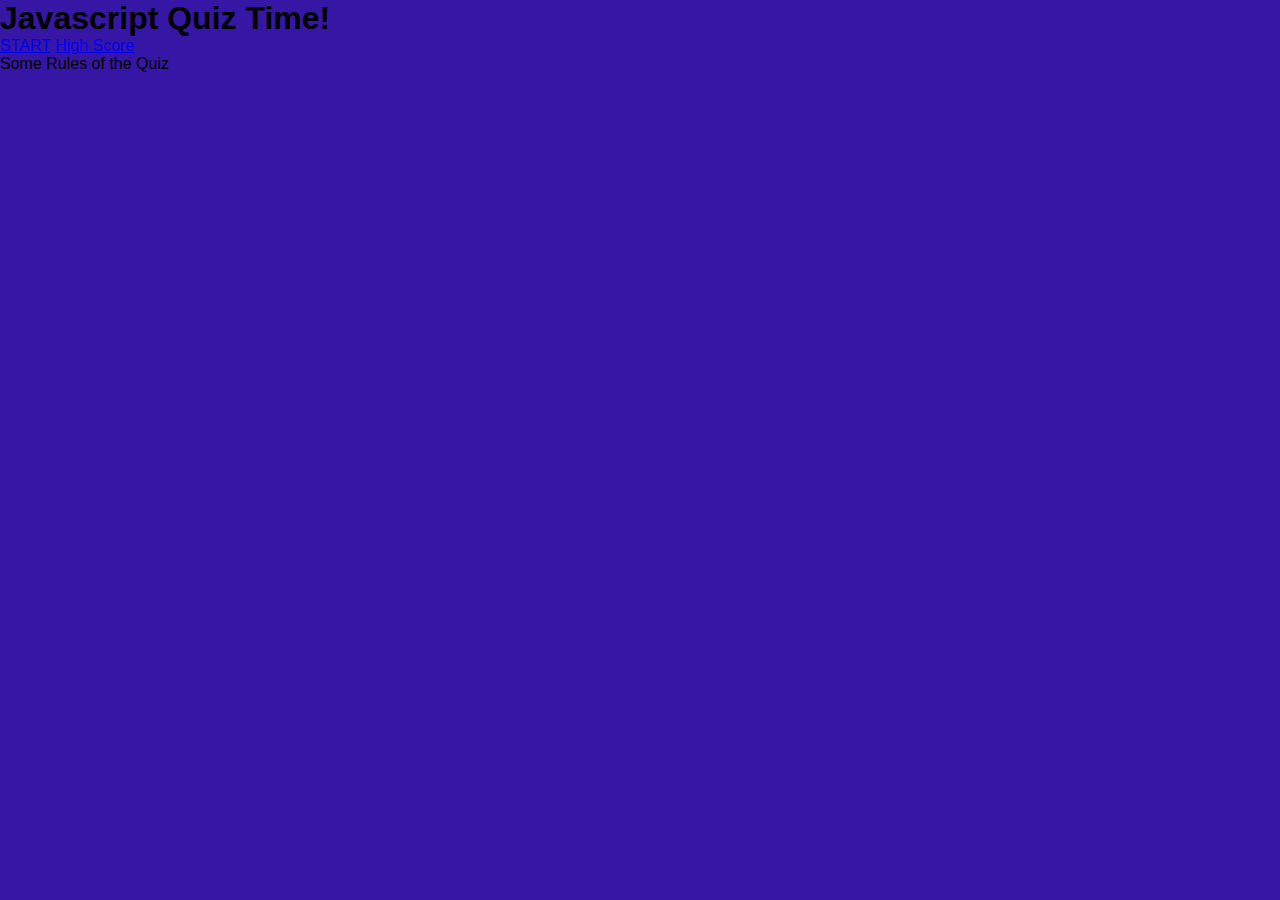
<file: index.html>
<!DOCTYPE html>
<html lang="en">
<head>
    <meta charset="UTF-8">
    <meta http-equiv="X-UA-Compatible" content="IE=edge">
    <meta name="viewport" content="width=device-width, initial-scale=1.0">
    <title>Javascript</title>
    <link rel="stylesheet" href="style.css">
</head>
<body>
    <div class="container">
        <div id="home" class="flex-center flex-column">
            <h1>Javascript Quiz Time!</h1>  
            <a class="btn" href="/questions.html">START</a>
            <a class="btn" href="/highscore.html">High Score</a>
        </div>
    </div>
    <!--- Info Box -->
    <div class="info box">
        <div class ="info_title">
            <span>Some Rules of the Quiz</span>
        </div>
        <div class="info_list">
            <div class="info"></div>
            <div class="info"></div>
            <div class="info"></div>
            <div class="info"></div>
            <div class="info"></div>
            <div class="info"></div>
        </div>
    </div>

</body>
</html>
</file>
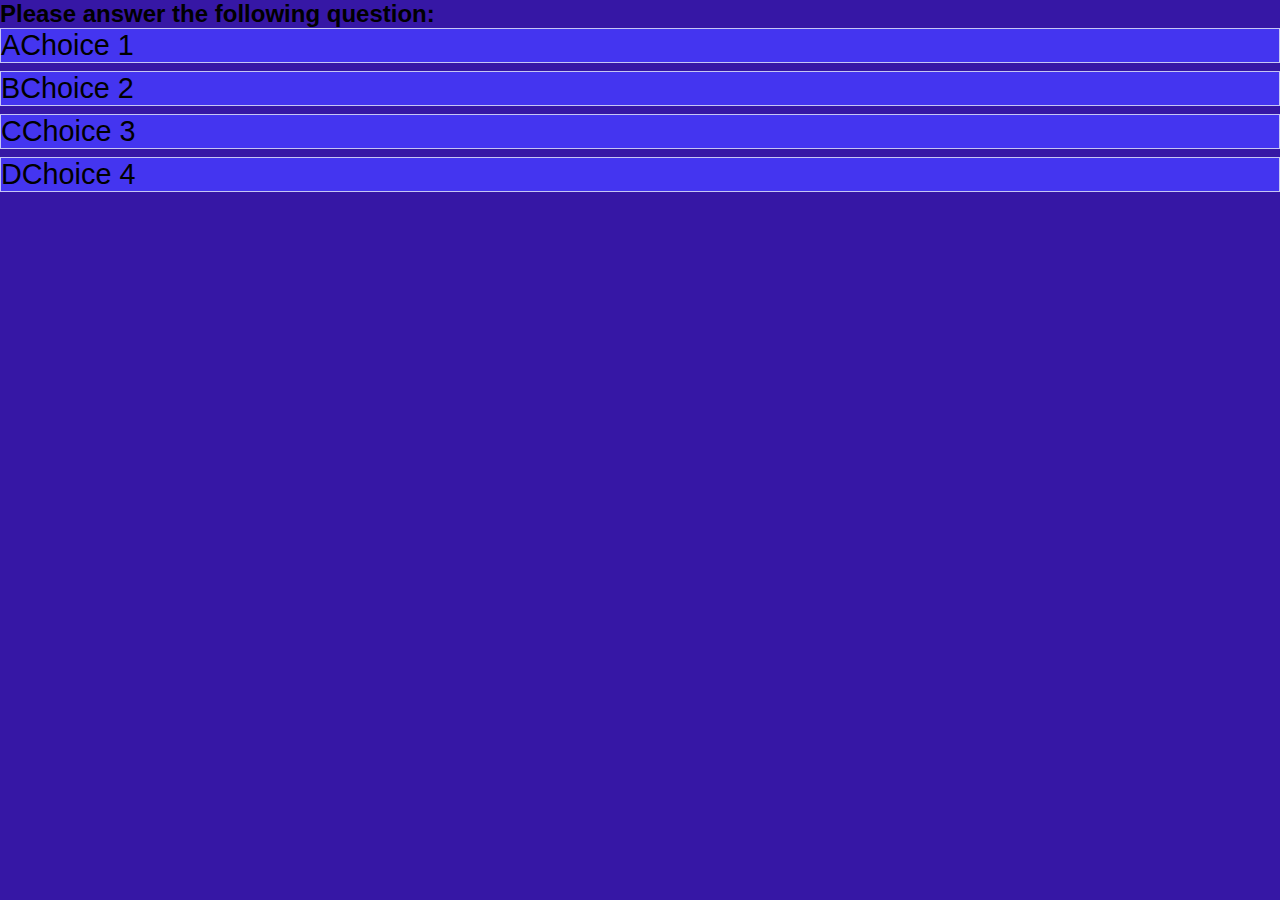
<file: questions.html>
<!DOCTYPE html>
<html lang="en">
<head>
    <meta charset="UTF-8">
    <meta http-equiv="X-UA-Compatible" content="IE=edge">
    <meta name="viewport" content="width=device-width, initial-scale=1.0">
    <title>Test Your Knowledge!</title>
    <link rel="stylesheet" href="style.css">
    <link rel="stylesheet" href="game.css">
</head>
<body>
    <div class="container">
        <div id="questions" class="justify-center flex-column">
            <h2 id="question">Please answer the following question:</h2>
            <div class="choice-container">
                <p class="choice-prefix">A</p>
                <p class="choice-text">Choice 1</p>
            </div>
            <div class="choice-container">
                <p class="choice-prefix">B </p>
                <p class="choice-text">Choice 2</p>
            </div>
            <div class="choice-container">
                <p class="choice-prefix">C</p>
                <p class="choice-text">Choice 3</p>
            </div>
            <div class="choice-container">
                <p class="choice-prefix">D</p>
                <p class="choice-text">Choice 4</p>
            </div>
        </div>
    </div>

</body>
</html>
</file>
<file: style.css>
/* importing google fonts */
@import url('https://fonts.googleapis.com/css2?family=Poppins:wght@200;300;400;500;600;700&display=swap');
*{
    margin: 0;
    padding: 0;
    box-sizing: border-box;
    font-family: 'Trebuchet MS', 'Lucida Sans Unicode', 'Lucida Grande', 'Lucida Sans', Arial, sans-serif
}

body{
    background: #3617a5;
}

::selection{
    color: #fff;
    background: #007bff;
}

.start_btn,
.info_box,
.quiz_box,
.result_box{
    position: absolute;
    top: 50%;
    left: 50%;
    transform: translate(-50%, -50%);
    box-shadow: 0 4px 8px 0 rgba(0, 0, 0, 0.2), 
                0 6px 20px 0 rgba(0, 0, 0, 0.19);
}

.info_box.activeInfo,
.quiz_box.activeQuiz,
.result_box.activeResult{
    opacity: 1;
    z-index: 5;
    pointer-events: auto;
    transform: translate(-50%, -50%) scale(1);
}

.start_btn button{
    font-size: 25px;
    font-weight: 500;
    color: #007bff;
    padding: 15px 30px;
    outline: none;
    border: none;
    border-radius: 5px;
    background: #fff;
    cursor: pointer;
}

.info_box{
    width: 540px;
    background: #fff;
    border-radius: 5px;
    transform: translate(-50%, -50%) scale(0.9);
    opacity: 0;
    pointer-events: none;
    transition: all 0.3s ease;
}

.info_box .info-title{
    height: 60px;
    width: 100%;
    border-bottom: 1px solid lightgrey;
    display: flex;
    align-items: center;
    padding: 0 30px;
    border-radius: 5px 5px 0 0;
    font-size: 20px;
    font-weight: 600;
}

.info_box .info-list{
    padding: 15px 30px;
}

.info_box .info-list .info{
    margin: 5px 0;
    font-size: 17px;
}

.info_box .info-list .info span{
    font-weight: 600;
    color: #007bff;
}
.info_box .buttons{
    height: 60px;
    display: flex;
    align-items: center;
    justify-content: flex-end;
    padding: 0 30px;
    border-top: 1px solid lightgrey;
}

.info_box .buttons button{
    margin: 0 5px;
    height: 40px;
    width: 100px;
    font-size: 16px;
    font-weight: 500;
    cursor: pointer;
    border: none;
    outline: none;
    border-radius: 5px;
    border: 1px solid #007bff;
    transition: all 0.3s ease;
}

.quiz_box{
    width: 550px;
    background: #fff;
    border-radius: 5px;
    transform: translate(-50%, -50%) scale(0.9);
    opacity: 0;
    pointer-events: none;
    transition: all 0.3s ease;
}

.quiz_box header{
    position: relative;
    z-index: 2;
    height: 70px;
    padding: 0 30px;
    background: #fff;
    border-radius: 5px 5px 0 0;
    display: flex;
    align-items: center;
    justify-content: space-between;
    box-shadow: 0px 3px 5px 1px rgba(0,0,0,0.1);
}

.quiz_box header .title{
    font-size: 20px;
    font-weight: 600;
}

.quiz_box header .timer{
    color: #004085;
    background: #cce5ff;
    border: 1px solid #b8daff;
    height: 45px;
    padding: 0 8px;
    border-radius: 5px;
    display: flex;
    align-items: center;
    justify-content: space-between;
    width: 145px;
}

.quiz_box header .timer .time_left_txt{
    font-weight: 400;
    font-size: 17px;
    user-select: none;
}

.quiz_box header .timer .timer_sec{
    font-size: 18px;
    font-weight: 500;
    height: 30px;
    width: 45px;
    color: #fff;
    border-radius: 5px;
    line-height: 30px;
    text-align: center;
    background: #343a40;
    border: 1px solid #343a40;
    user-select: none;
}

.quiz_box header .time_line{
    position: absolute;
    bottom: 0px;
    left: 0px;
    height: 3px;
    background: #007bff;
}

section{
    padding: 25px 30px 20px 30px;
    background: #fff;
}

section .que_text{
    font-size: 25px;
    font-weight: 600;
}

section .option_list{
    padding: 20px 0px;
    display: block;   
}

section .option_list .option{
    background: aliceblue;
    border: 1px solid #84c5fe;
    border-radius: 5px;
    padding: 8px 15px;
    font-size: 17px;
    margin-bottom: 15px;
    cursor: pointer;
    transition: all 0.3s ease;
    display: flex;
    align-items: center;
    justify-content: space-between;
}

section .option_list .option:last-child{
    margin-bottom: 0px;
}

section .option_list .option:hover{
    color: #004085;
    background: #cce5ff;
    border: 1px solid #b8daff;
}

section .option_list .option.correct{
    color: #155724;
    background: #d4edda;
    border: 1px solid #c3e6cb;
}

section .option_list .option.incorrect{
    color: #721c24;
    background: #f8d7da;
    border: 1px solid #f5c6cb;
}

section .option_list .option.disabled{
    pointer-events: none;
}

section .option_list .option .icon{
    height: 26px;
    width: 26px;
    border: 2px solid transparent;
    border-radius: 50%;
    text-align: center;
    font-size: 13px;
    pointer-events: none;
    transition: all 0.3s ease;
    line-height: 24px;
}
.option_list .option .icon.tick{
    color: #23903c;
    border-color: #23903c;
    background: #d4edda;
}

.option_list .option .icon.cross{
    color: #a42834;
    background: #f8d7da;
    border-color: #a42834;
}

footer{
    height: 60px;
    padding: 0 30px;
    display: flex;
    align-items: center;
    justify-content: space-between;
    border-top: 1px solid lightgrey;
}

footer .total_que span{
    display: flex;
    user-select: none;
}

footer .total_que span p{
    font-weight: 500;
    padding: 0 5px;
}

footer .total_que span p:first-child{
    padding-left: 0px;
}

footer button{
    height: 40px;
    padding: 0 13px;
    font-size: 18px;
    font-weight: 400;
    cursor: pointer;
    border: none;
    outline: none;
    color: #fff;
    border-radius: 5px;
    background: #007bff;
    border: 1px solid #007bff;
    line-height: 10px;
    opacity: 0;
    pointer-events: none;
    transform: scale(0.95);
    transition: all 0.3s ease;
}

footer button:hover{
    background: #0263ca;
}

footer button.show{
    opacity: 1;
    pointer-events: auto;
    transform: scale(1);
}

.result_box{
    background: #fff;
    border-radius: 5px;
    display: flex;
    padding: 25px 30px;
    width: 450px;
    align-items: center;
    flex-direction: column;
    justify-content: center;
    transform: translate(-50%, -50%) scale(0.9);
    opacity: 0;
    pointer-events: none;
    transition: all 0.3s ease;
}

.result_box .icon{
    font-size: 100px;
    color: #007bff;
    margin-bottom: 10px;
}

.result_box .complete_text{
    font-size: 20px;
    font-weight: 500;
}

.result_box .score_text span{
    display: flex;
    margin: 10px 0;
    font-size: 18px;
    font-weight: 500;
}

.result_box .score_text span p{
    padding: 0 4px;
    font-weight: 600;
}

.result_box .buttons{
    display: flex;
    margin: 20px 0;
}

.result_box .buttons button{
    margin: 0 10px;
    height: 45px;
    padding: 0 20px;
    font-size: 18px;
    font-weight: 500;
    cursor: pointer;
    border: none;
    outline: none;
    border-radius: 5px;
    border: 1px solid #007bff;
    transition: all 0.3s ease;
}

.buttons button.restart{
    color: #fff;
    background: #007bff;
}

.buttons button.restart:hover{
    background: #0263ca;
}

.buttons button.quit{
    color: #007bff;
    background: #fff;
}

.buttons button.quit:hover{
    color: #fff;
    background: #007bff;
}
</file>
<file: game.css>
.choice-container {
    display: flex;
    margin-bottom: 0.5rem;
    width: 100%;
    font-size: 1.8rem;
    border: 0.1rem solid rgba(238, 242, 245, 0.769);
    background-color: #4435f0;
}

.choice-container:hover {
    cursor: pointer;
    box-shadow: 0 0.4rem 1.3rem 0 rgba(86, 185, 235, 0.5);
    transform: translateY(-0.1rem);
    transition: transform 150ms; 
}

.choice.prefix {
    padding: 1.7rem 2.5rem;
    background-color: #56a5eb;
    color: white;
}

.choice.text {
    padding: 1.5rem;
}
</file>
